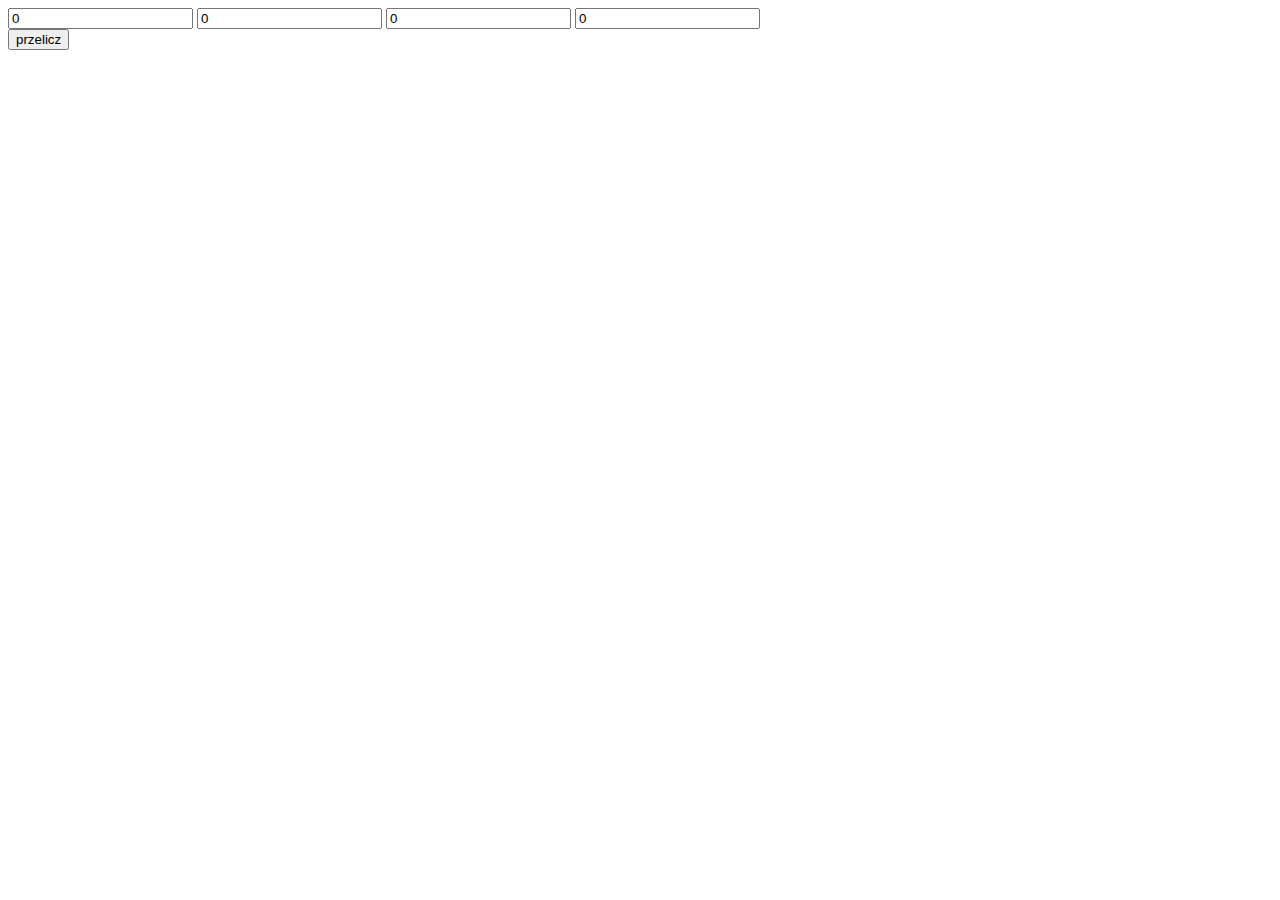
<file: lab_1/index.html>
<!DOCTYPE html>
<html lang="en">
	<head>
		<meta charset="UTF-8" />
		<meta name="viewport" content="width=device-width, initial-scale=1.0" />
		<script src="main.js" type="text/javascript"></script>
		<title>Lab 1</title>
	</head>

	<body>
		<div id="inputs">
			<input type="number" id="liczba1" value="0" />
			<input type="number" id="liczba2" value="0" />
			<input type="number" id="liczba3" value="0" />
			<input type="number" id="liczba4" value="0" />
		</div>

		<button id="przelicz">przelicz</button>
		<div id="wyniki">
			<div id="suma"></div>
		</div>
	</body>
</html>
</file>
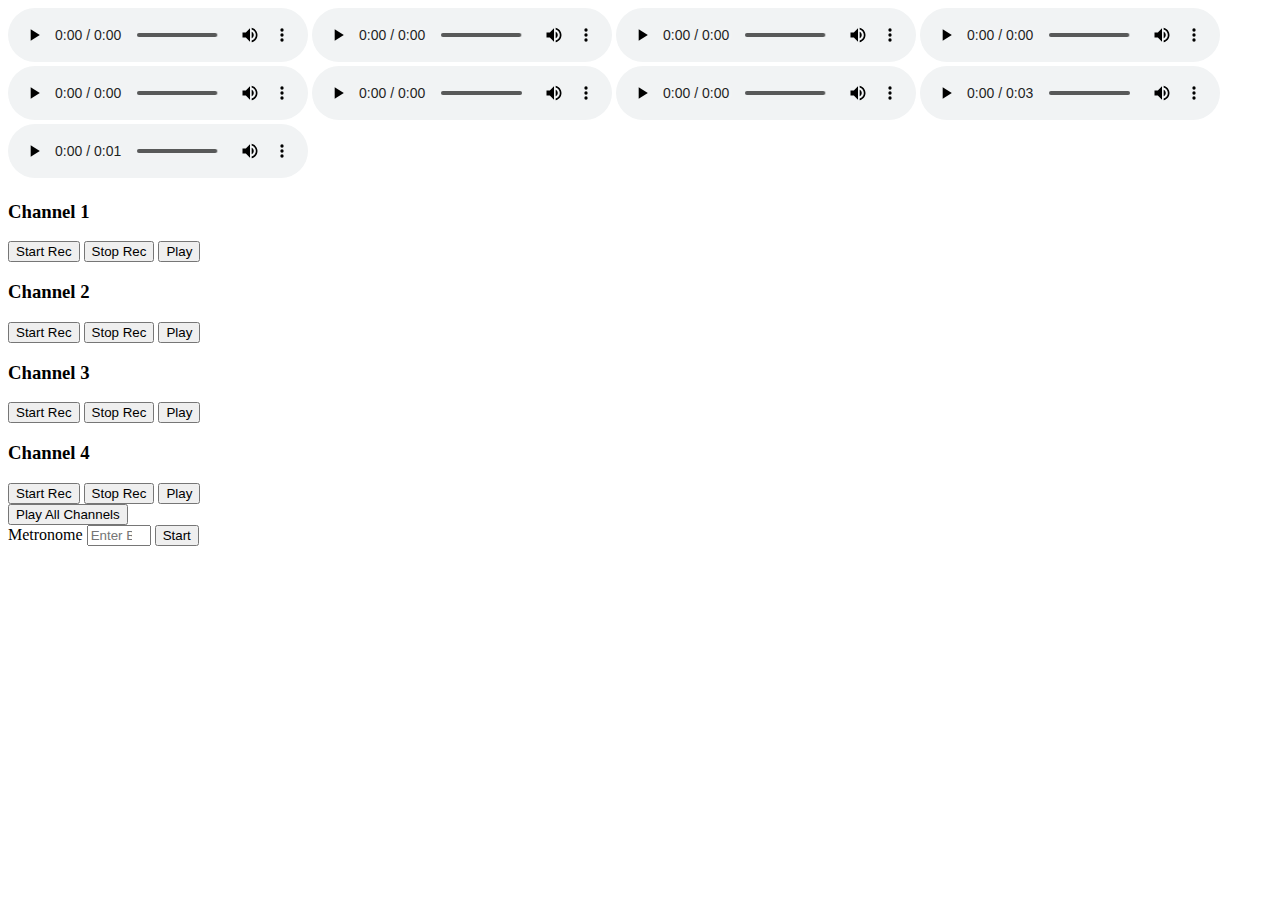
<file: lab_3/index.html>
<!DOCTYPE html>
<html lang="en">
	<head>
		<meta charset="UTF-8" />
		<meta name="viewport" content="width=device-width, initial-scale=1.0" />
		<title>Document</title>
		<link rel="stylesheet" href="style.css" />
	</head>
	<body>
		<audio src="./sounds/boom.wav" controls id="s1"></audio>
		<audio src="./sounds/clap.wav" controls id="s2"></audio>
		<audio src="./sounds/hihat.wav" controls id="s3"></audio>
		<audio src="./sounds/kick.wav" controls id="s4"></audio>
		<audio src="./sounds/tink.wav" controls id="s5"></audio>
		<audio src="./sounds/tom.wav" controls id="s6"></audio>
		<audio src="./sounds/snare.wav" controls id="s7"></audio>
		<audio src="./sounds/ride.wav" controls id="s8"></audio>
		<audio src="./sounds/openhat.wav" controls id="s9"></audio>

		<div class="channel" id="channel1">
			<h3>Channel 1</h3>
			<button id="startRec">Start Rec</button>
			<button id="stopRec">Stop Rec</button>
			<button id="playRec">Play</button>
			<div class="hidden-element">
				<audio controls id="recAudio1"></audio>
			</div>
		</div>
		<div class="channel" id="channel2">
			<h3>Channel 2</h3>
			<button id="startRec2">Start Rec</button>
			<button id="stopRec2">Stop Rec</button>
			<button id="playRec2">Play</button>
			<div class="hidden-element">
				<audio controls id="recAudio2"></audio>
			</div>
		</div>
		<div class="channel" id="channel3">
			<h3>Channel 3</h3>
			<button id="startRec3">Start Rec</button>
			<button id="stopRec3">Stop Rec</button>
			<button id="playRec3">Play</button>
			<div class="hidden-element">
				<audio controls id="recAudio3"></audio>
			</div>
		</div>
		<div class="channel" id="channel4">
			<h3>Channel 4</h3>
			<button id="startRec4">Start Rec</button>
			<button id="stopRec4">Stop Rec</button>
			<button id="playRec4">Play</button>
			<div class="hidden-element">
				<audio controls id="recAudio4"></audio>
			</div>
		</div>

		<button id="playAll">Play All Channels</button>
		<br />
		Metronome
		<input type="number" id="bpmInput" placeholder="Enter BPM" min="1" max="300" />
		<button id="startStopButton">Start</button>

		<script src="drumkit.js"></script>
	</body>
</html>
</file>
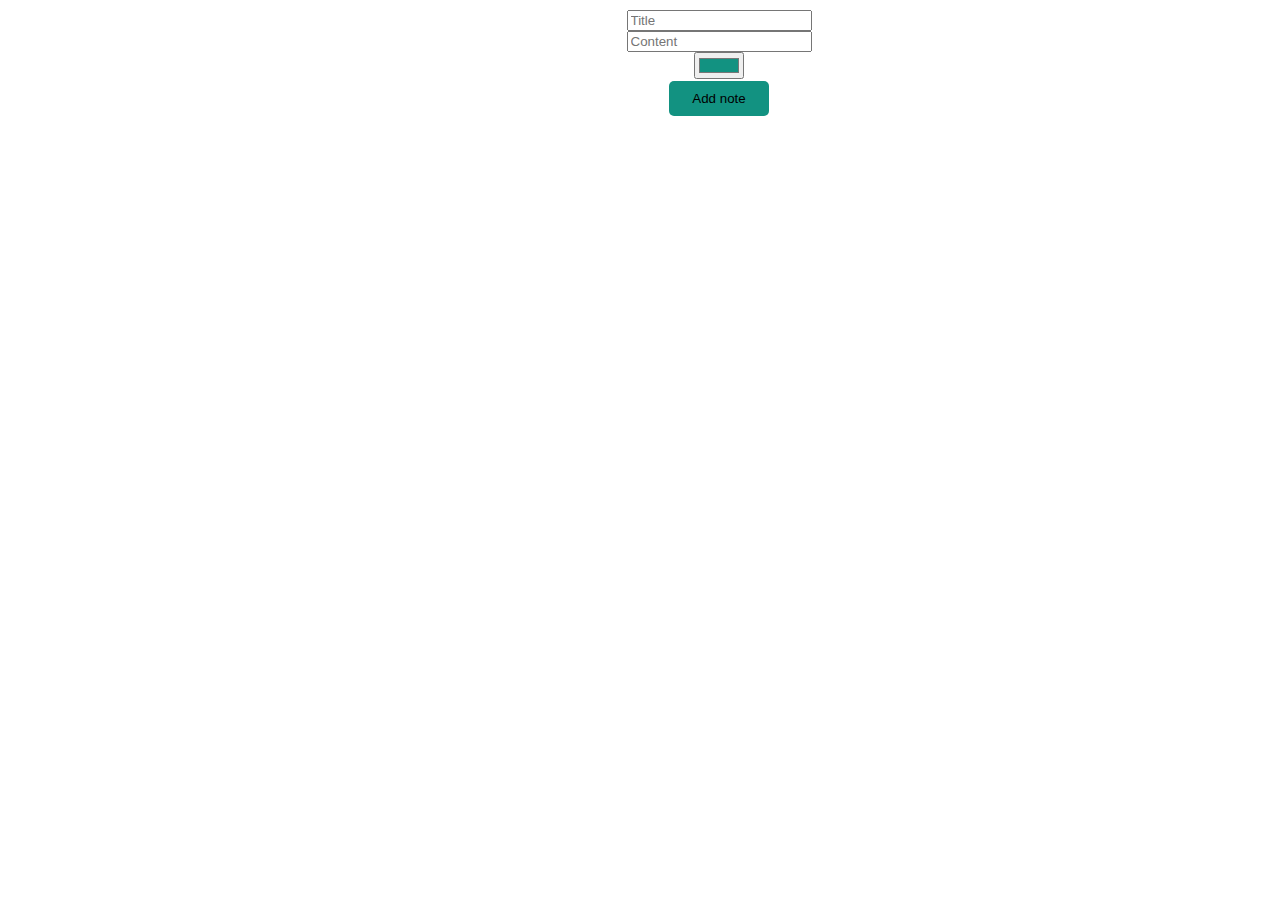
<file: lab_4/index.html>
<!DOCTYPE html>
<html lang="en">
	<head>
		<meta charset="UTF-8" />
		<meta name="viewport" content="width=device-width, initial-scale=1.0" />
		<title>Document</title>
		<link rel="stylesheet" href="style.css" />
	</head>
	<body>
		<div class="main">
			<div id="create-note-container" class="create-note-container">
				<form id="create-note" class="create-note">
					<div class="title-container">
						<input type="text" id="title" name="title" placeholder="Title" required />
					</div>
					<div class="content-container">
						<input type="text" id="content" name="content" placeholder="Content" required />
					</div>
					<div class="color-container">
						<input type="color" id="color" name="color" value="#129281" />
					</div>
					<div class="btns-create-form">
						<div id="btn-add-note" class="btn-add-note">
							<button id="btn-add" class="btn-add" type="submit">Add note</button>
						</div>
					</div>
				</form>
			</div>

			<div id="edit-note-container" class="edit-note-container">
				<form id="edit-note" class="edit-note">
					<div class="title-container">
						<input type="text" id="edit-title" />
					</div>
					<div class="content-container">
						<input id="edit-content" />
					</div>
					<div class="edit-btns">
						<div>
							<button type="submit" id="btn-edit">Save</button>
						</div>
						<div class="btn-close-form-container">
							<button id="close-edit-form-btn" class="close-edit-form-btn">Close</button>
						</div>
					</div>
				</form>
			</div>

			<div class="notes-list-container">
				<ul id="notes-list" class="notes-list"></ul>
			</div>
		</div>
		<script src="main.js"></script>
	</body>
</html>
</file>
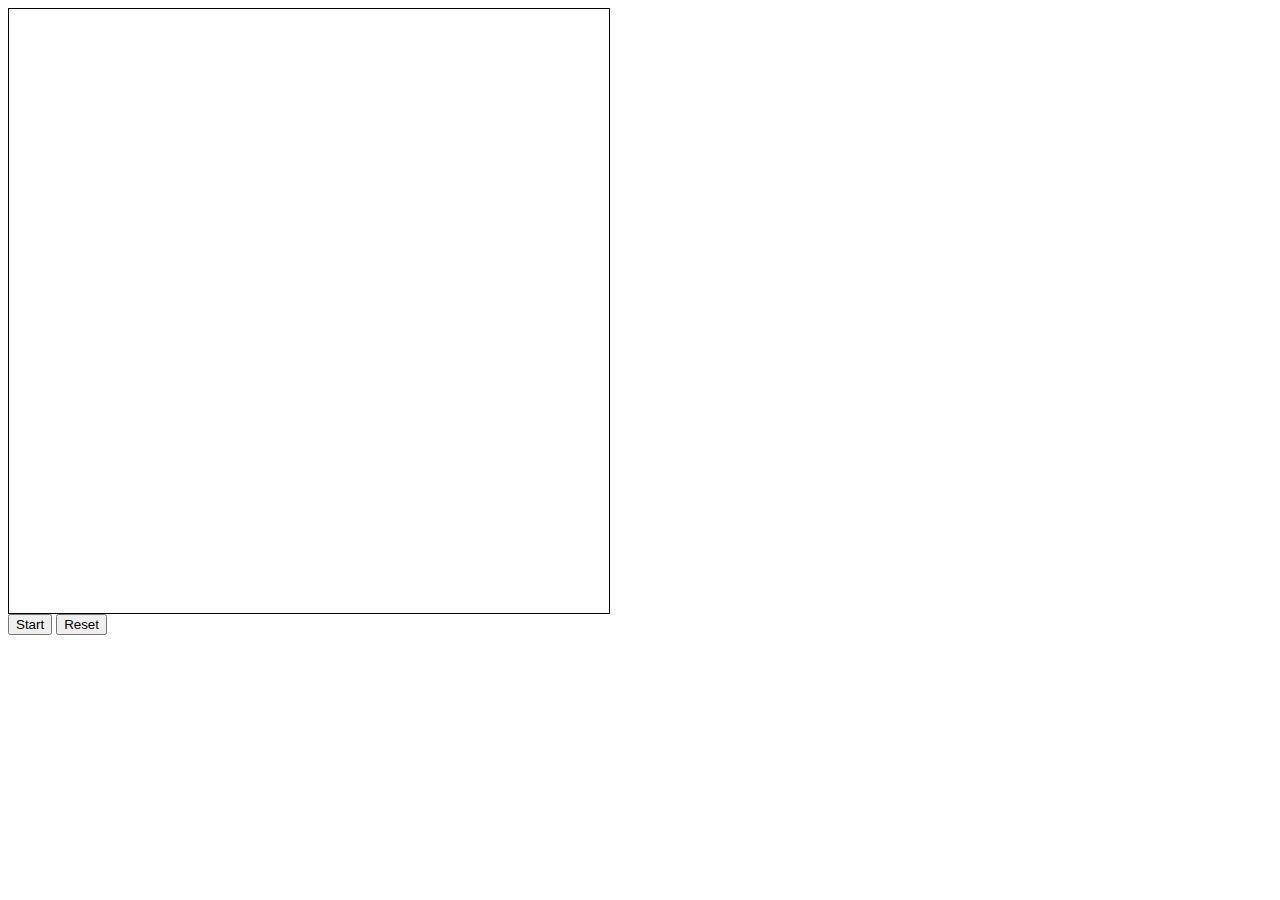
<file: lab_6/index.html>
<!DOCTYPE html>
<html lang="en">
	<head>
		<meta charset="UTF-8" />
		<meta name="viewport" content="width=device-width, initial-scale=1.0" />
		<title>Document</title>
	</head>
	<body>
		<div style="border: 1px solid black; width: fit-content">
			<canvas id="canvas" width="600" height="600"></canvas><br />
		</div>
		<button id="startButton">Start</button>
		<button id="resetButton">Reset</button>
		<script src="main.js"></script>
	</body>
</html>
</file>
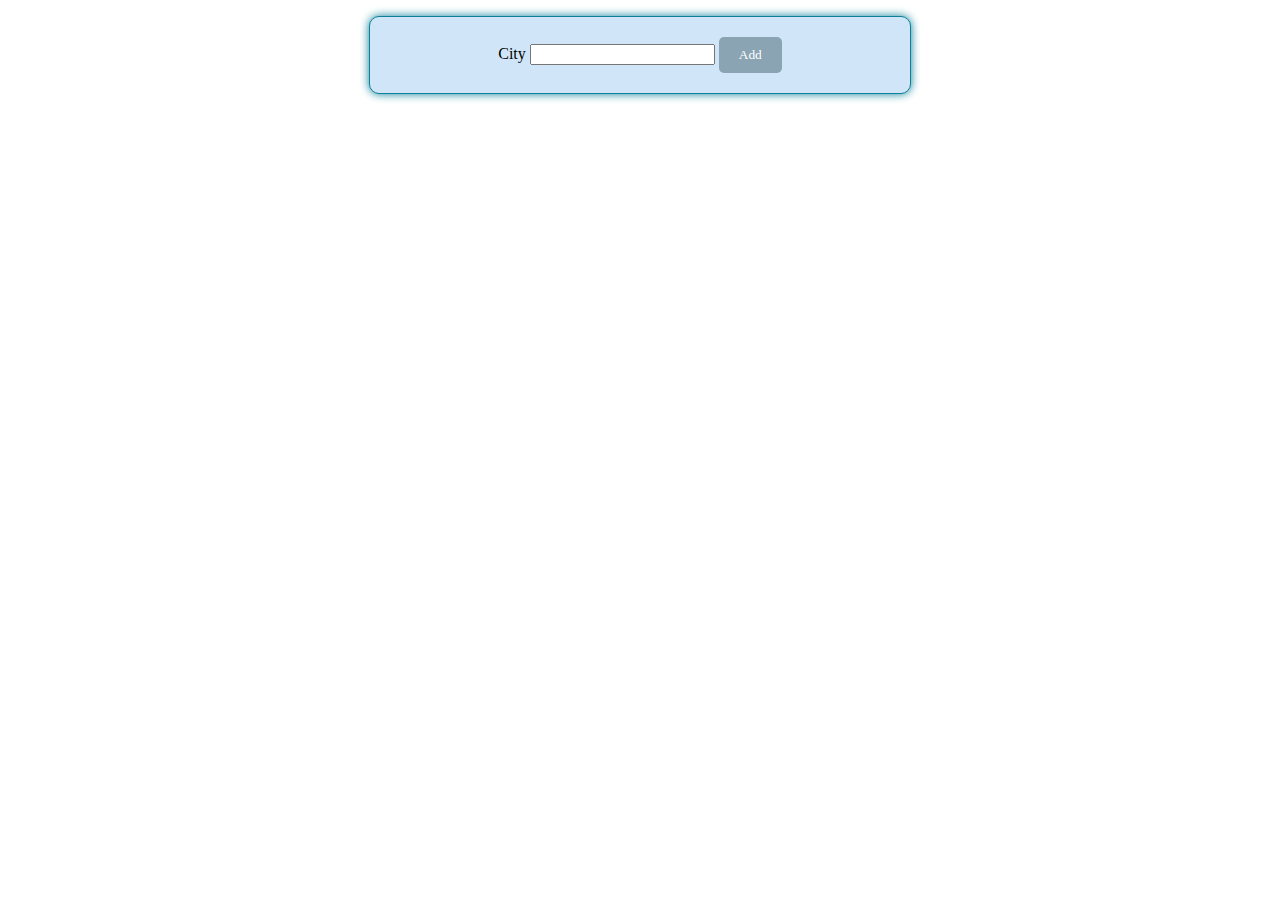
<file: lab_7/index.html>
<!DOCTYPE html>
<html lang="en">
	<head>
		<meta charset="UTF-8" />
		<meta name="viewport" content="width=device-width, initial-scale=1.0" />
		<title>Document</title>
		<link rel="stylesheet" href="style.css" />
	</head>
	<body>
		<div id="add">
			<span>City</span>
			<input type="text" />
			<button>Add</button>
			<span id="Error"></span>
		</div>

		<div id="CityWeatherContainer"></div>

		<script src="main.js"></script>
	</body>
</html>
</file>
<file: lab_3/style.css>
.hidden-element {
	display: none;
}
</file>
<file: lab_4/style.css>
h2,
p {
	margin: 0;
	padding: 5px;
	text-align: center;
}

.main {
	width: 1422px;
	margin: 0 auto;
}

.btn-create-container {
	display: flex;
	justify-content: center;
}

.edit-btns {
	display: flex;
}

.btn-create,
.btn-add,
.close-form-btn,
#btn-edit,
#close-edit-form-btn {
	width: 100px;
	height: auto;
	border-radius: 5px;
	border: none;
	background-color: rgb(18, 146, 129);
	margin-top: 2px;
	padding: 10px;
}

#btn-edit,
#close-edit-form-btn {
	margin-top: 2px;
	width: 88.5px;
	height: auto;
	border-radius: 5px;
	background-color: #129281;
	padding: 10px;
}

.color-container {
	margin: auto;
	display: block;
}

.create-note,
.edit-note {
	display: flex;
	flex-direction: column;
}

.create-note-container,
.edit-note-container {
	justify-content: center;
	margin-top: 10px;
}

#create-note-container {
	display: flex;
}

#edit-note-container {
	display: none;
}

.btns-create-form {
	margin: auto;
	display: block;
}

.notes-list {
	list-style: none;
	display: grid;
	grid-template-columns: repeat(6, 1fr);
	grid-gap: 10px;
	grid-auto-rows: minmax(120px, auto);
	grid-auto-flow: dense;
	padding: 0;
}

.notes-list li {
	border: grey 1px solid;
	border-radius: 10px;
	min-width: 10px;
}

.notes-list li {
	display: flex;
}
</file>
<file: lab_7/style.css>
#CityWeatherContainer {
	display: flex;
	margin-top: 1rem;
	width: 100%;
	flex-wrap: wrap;
	font-family: 'Lucida Sans';
}

.city {
	margin: 10px 10px;
	margin-top: 1rem;
	border: 1px solid #0b8199;
	padding: 20px;
	text-align: center;
	width: 315px;
	background-color: #d0e6f8;
	border-radius: 5px;
	box-shadow: 0 0 10px #0b8199;
}

#add {
	max-width: 500px;
	margin: 0 auto;
	text-align: center;
	padding: 20px;
	background-color: #d0e6f8;
	border-radius: 10px;
	box-shadow: 0 0 10px #0b8199;
	margin-top: 1rem;
	border: 1px solid #0b8199;
	font-family: 'Lucida Sans';
}

button {
	background-color: #8ba4b4;
	color: #fff;
	border: none;
	padding: 10px 20px;
	border-radius: 5px;
	cursor: pointer;
	font-family: 'Lucida Sans';
}
</file>
